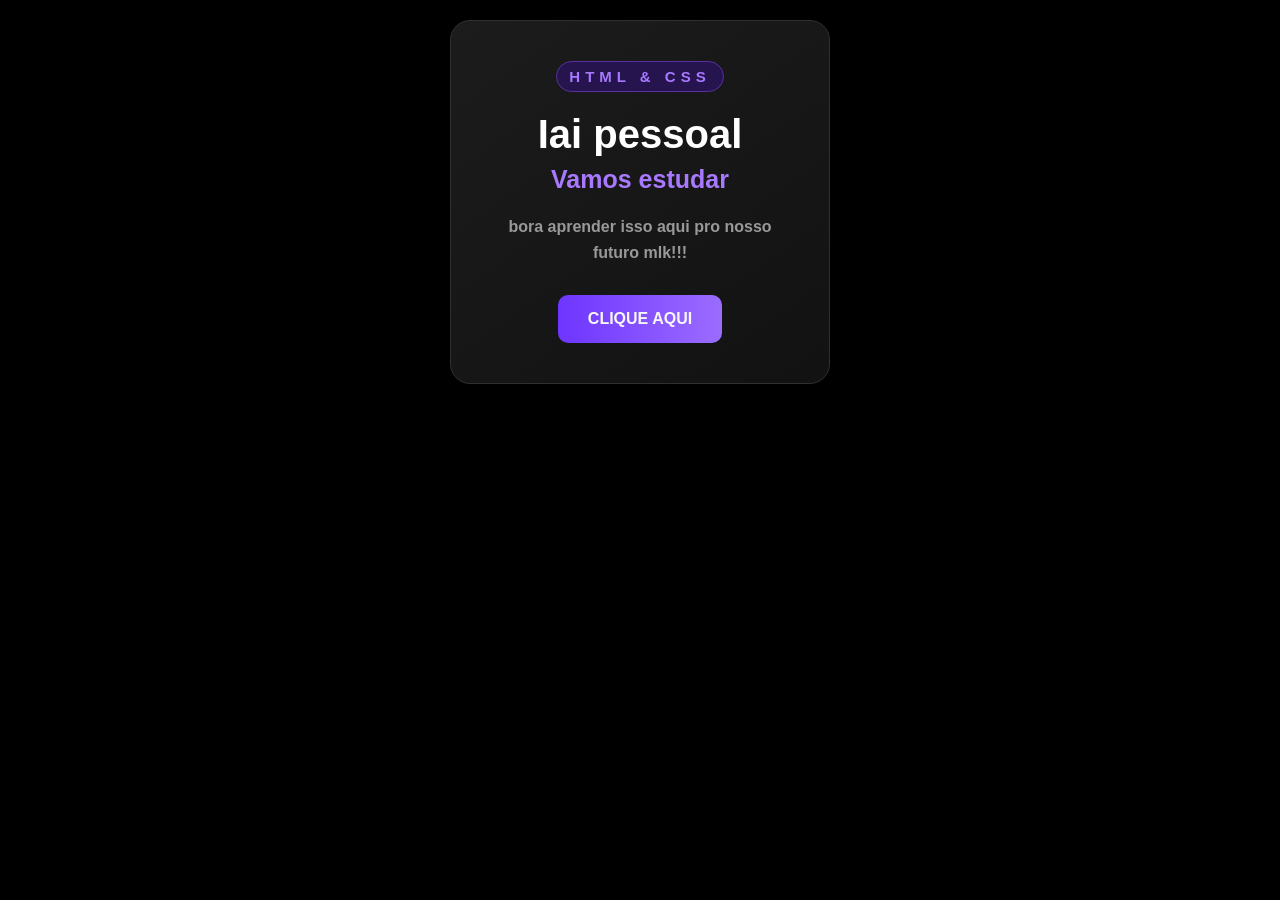
<file: codigo github/index.html>
<!DOCTYPE html>
<html lang="pt-br">

<head>
    <meta charset="UTF-8">
    <meta name="viewport" content="width=device-width, initial-scale=1.0">

    <link rel="stylesheet" href="j.css">

    <title>Aulinha de HTML e CSS</title>
</head>

<body>

    <div class="pai">

        <div class="card">

            <span class="tag">HTML & CSS</span>

            <h1>Iai pessoal</h1>
            <h2>Vamos estudar</h2>

            <p>
                bora aprender isso aqui pro nosso futuro mlk!!!
            </p>

            <a href="https://www.youtube.com/watch?v=0pKBT0tj7Ik" target="_blank" class="botao">
                CLIQUE AQUI
            </a>

        </div>

    </div>

</body>

</html>
</file>
<file: codigo github/j.css>
* {
    margin: 0;
    padding: 0;
    box-sizing: border-box;
}



body {
    font-family: Arial, Helvetica, sans-serif;

    background: lch(0% 0 0);

    color: #ffffff;
}




.pai {
    min-height: 10vh;

    display: flex;

    justify-content: center;

    align-items: center;

    padding: 20px;
}




.card {
    width: 380px;

    padding: 40px;

    background: linear-gradient(145deg,
            #1c1c1c,
            hsl(0, 0%, 7%));

    border: 1px solid hsl(0, 1%, 19%);

    border-radius: 20px;

    text-align: center;

    font-weight: bold;

    transition: 0.5s;


}


.tag {
    display: inline-block;

    padding: 6px 12px;

    margin-bottom: 20px;

    background: #25144d;

    color: #a879ff;

    border: 1px solid #5830a0;

    border-radius: 50px;

    font-size: 15px;

    font-weight: bold;

    letter-spacing: 5px;
}




.card h1 {
    font-size: 40px;

    margin-bottom: 8px;
}



.card h2 {
    color: #a879ff;

    font-size: 25px;

    margin-bottom: 20px;
}




.card p {
    color: #999;

    font-size: 16px;

    line-height: 1.6;

    margin-bottom: 30px;
}




.botao {
    display: inline-block;

    padding: 15px 30px;

    background: linear-gradient(90deg,
             #6d35ff,
             #9b6cff);

    color: #f8f7f7;

    text-decoration: none;

    border-radius: 10px;

    font-weight: bold;

    transition: 0.3s;

}




.botao:hover {
    transform: translateY(-4px) scale(1.03);

    box-shadow:
        0 12px 35px rgba(109, 53 , 255 , 0.5);
}

.card:hover {
    transform: translateY(-4px) scale(1.03);

    box-shadow:
        0 12px 35px rgba(109, 53, 255, 0.5);

}
</file>
